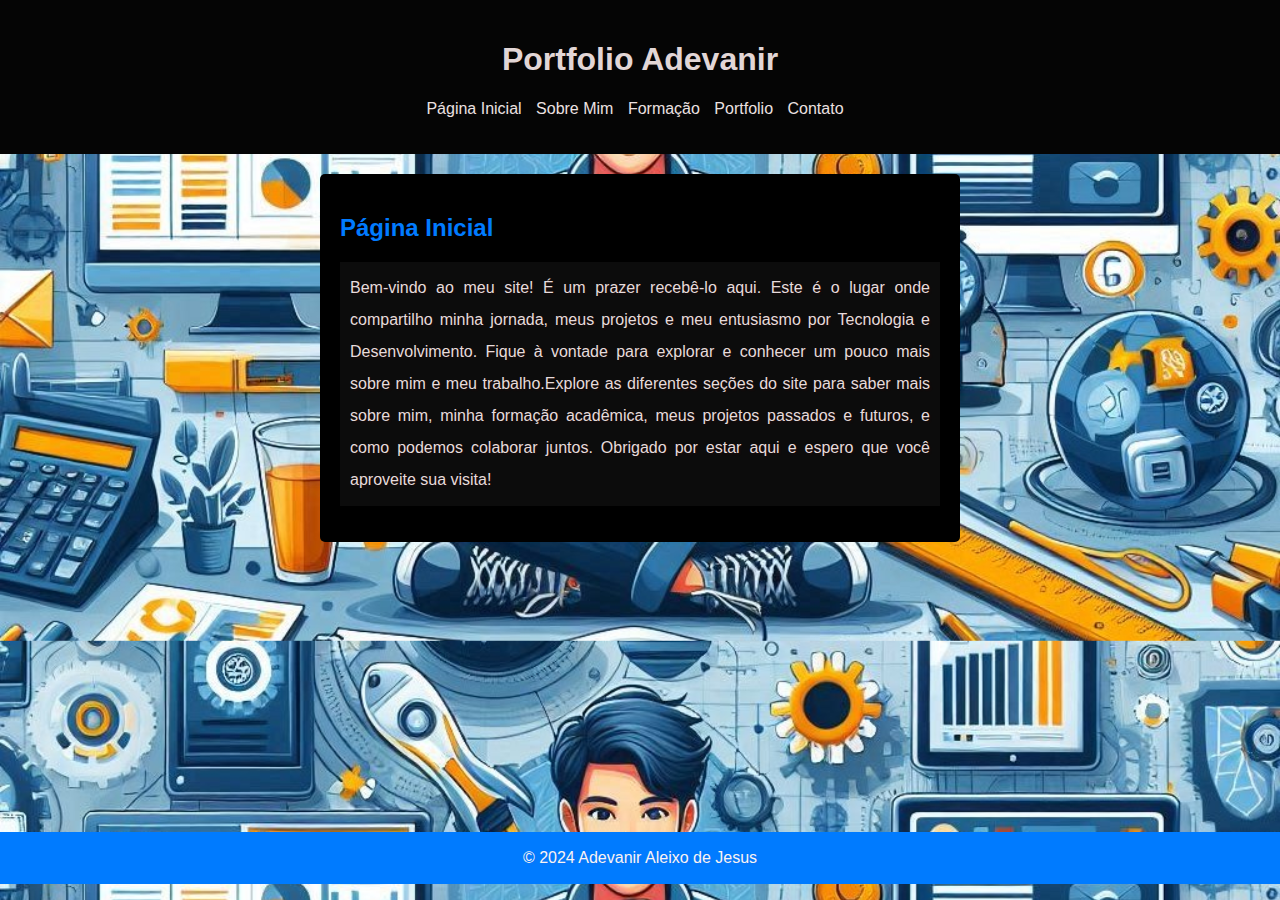
<file: index.html>
<!DOCTYPE html>
<html lang="pt-br">
<head>
    <meta charset="UTF-8">
    <meta name="viewport" content="width=device-width, initial-scale=1.0">
    <title>Meu Portfolio</title>
    <link rel="stylesheet" href="styles.css">
</head>
<body>
    <header>
        <h1>Portfolio Adevanir</h1>
        <nav>
            <ul>
                <li><a href="index.html">Página Inicial</a></li>
                <li><a href="sobremin.html">Sobre Mim</a></li>
                <li><a href="formacao.html">Formação</a></li>
                <li><a href="portfolio.html">Portfolio</a></li>
                <li><a href="contato.html">Contato</a></li>
            </ul>
        </nav>
    </header>
    
    <section class="paginainicial">
        <h2>Página Inicial</h2>
        <p> Bem-vindo ao meu site! É um prazer recebê-lo aqui. 
            Este é o lugar onde compartilho minha jornada, 
            meus projetos e meu entusiasmo por Tecnologia e Desenvolvimento.
            Fique à vontade para explorar e conhecer um pouco mais sobre mim e
            meu trabalho.Explore as diferentes seções do site para saber mais sobre mim, 
            minha formação acadêmica, meus projetos passados e futuros, 
            e como podemos colaborar juntos. 
            Obrigado por estar aqui e espero que você aproveite sua visita!</p>
    </section>

    <footer>
        <p class="rodape">&copy; 2024 Adevanir Aleixo de Jesus</p>
    </footer>
</body>
</html>
</file>
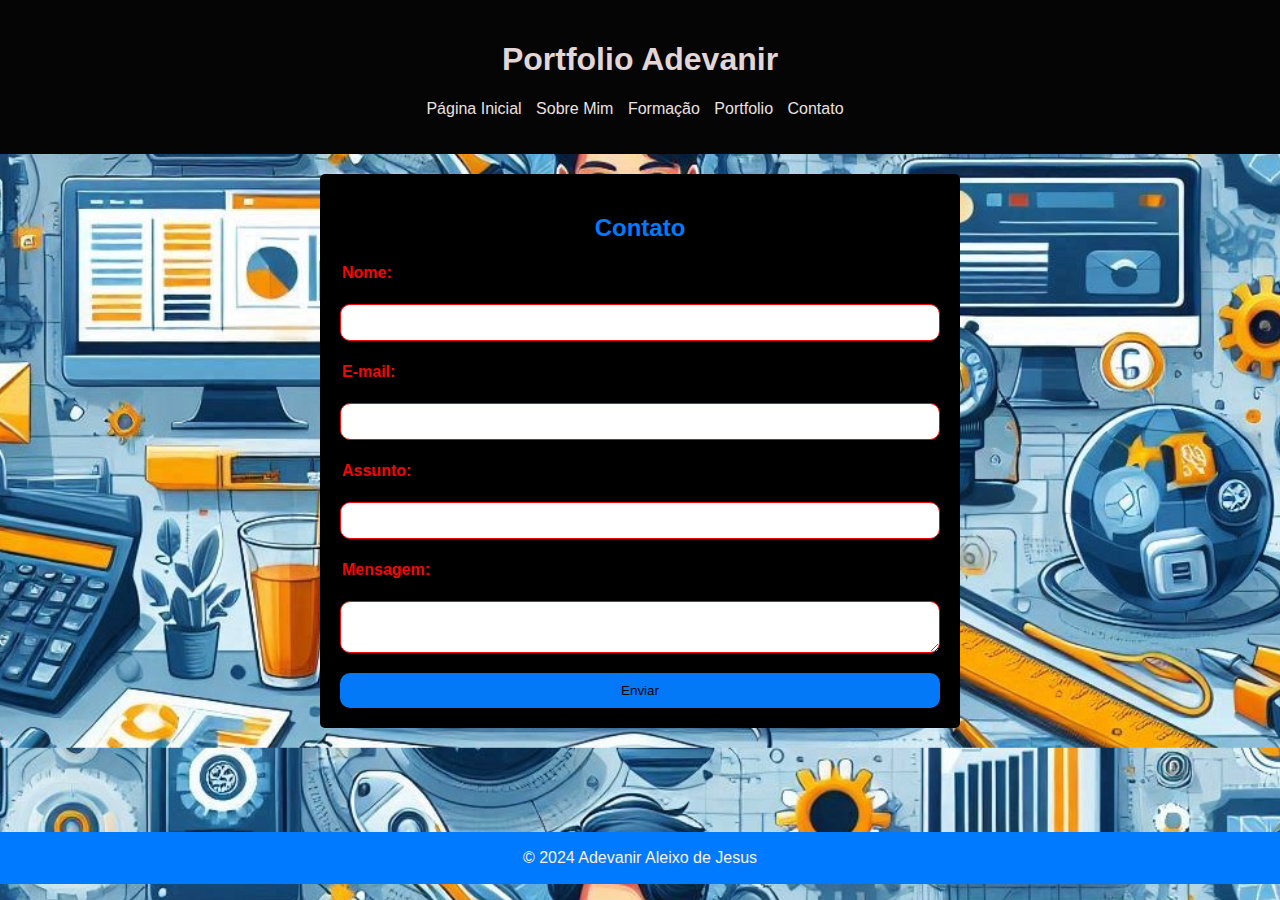
<file: contato.html>
<!DOCTYPE html>
<html lang="pt-br">
<head>
    <meta charset="UTF-8">
    <meta name="viewport" content="width=device-width, initial-scale=1.0">
    <title>Contato</title>
    <link rel="stylesheet" href="styles.css">
</head>
<body>
    <header>
        <h1>Portfolio Adevanir</h1>
        <nav>
            <ul>
                <li><a href="index.html">Página Inicial</a></li>
                <li><a href="sobremin.html">Sobre Mim</a></li>
                <li><a href="formacao.html">Formação</a></li>
                <li><a href="portfolio.html">Portfolio</a></li>
                <li><a href="contato.html">Contato</a></li>
            </ul>
        </nav>
    </header>
    
    <section class="contato">
        <h2>Contato</h2>
        <form action="submit_form.php" method="post">
            <label for="name">Nome:</label>
            <input type="text" id="name" name="name" required>

            <label for="email">E-mail:</label>
            <input type="email" id="email" name="email" required>

            <label for="subject">Assunto:</label>
            <input type="text" id="subject" name="subject" required>

            <label for="message">Mensagem:</label>
            <textarea id="message" name="message" required></textarea>

            <input type="submit" value="Enviar">
        </form>
    </section>

    <footer>
        <p class="rodape">&copy; 2024 Adevanir Aleixo de Jesus</p>
    </footer>
</body>
</html>
</file>
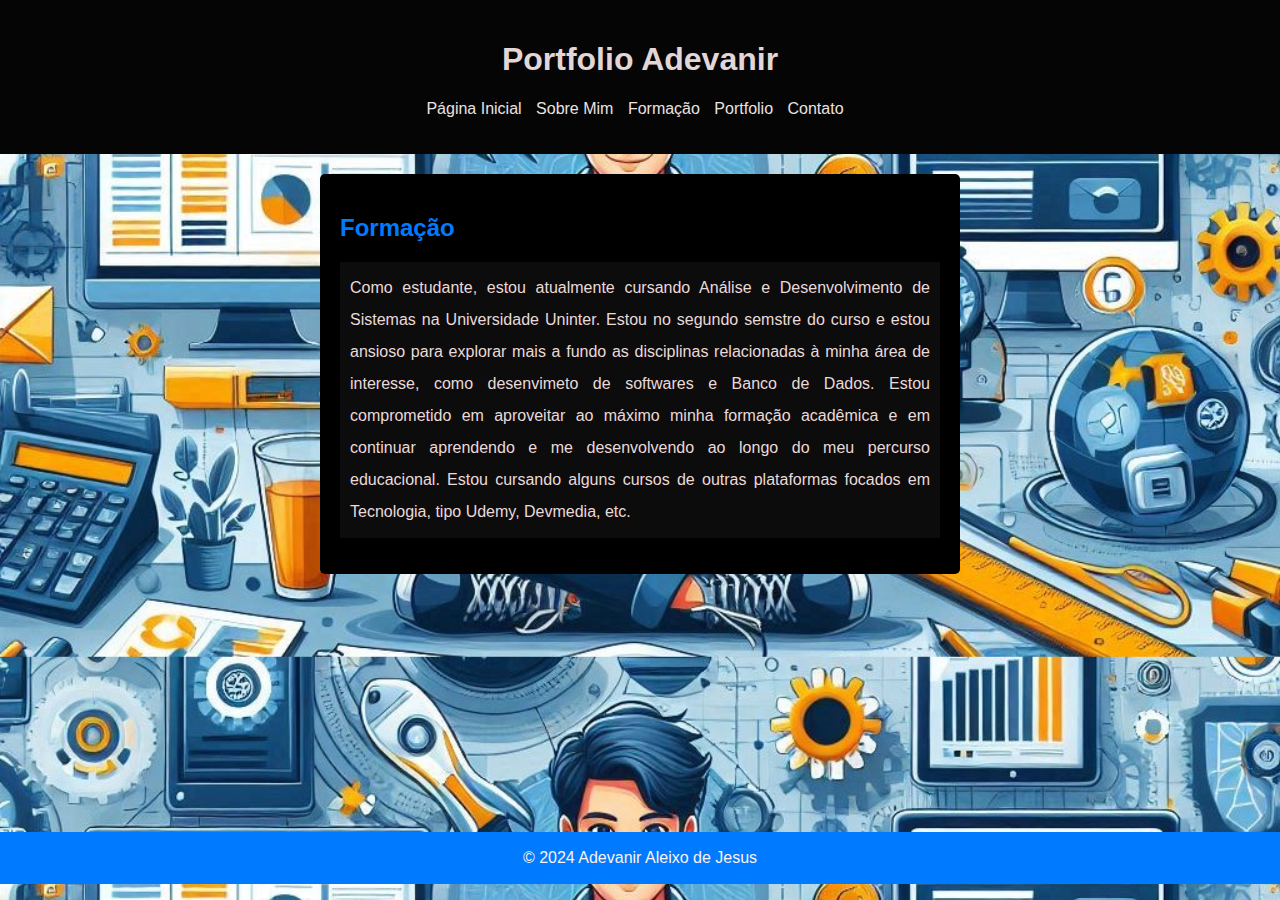
<file: formacao.html>
<!DOCTYPE html>
<html lang="pt-br">
<head>
    <meta charset="UTF-8">
    <meta name="viewport" content="width=device-width, initial-scale=1.0">
    <title>Formação</title>
    <link rel="stylesheet" href="styles.css">
</head>

<body>

    <header>
        <h1>Portfolio Adevanir</h1>
        <nav>
            <ul>
                <li><a href="index.html">Página Inicial</a></li>
                <li><a href="sobremin.html">Sobre Mim</a></li>
                <li><a href="formacao.html">Formação</a></li>
                <li><a href="portfolio.html">Portfolio</a></li>
                <li><a href="contato.html">Contato</a></li>
            </ul>
        </nav>
    </header>

    <section class="formacao">
        <h2>Formação</h2>
        <p> Como estudante, estou atualmente cursando Análise e Desenvolvimento de
            Sistemas na Universidade Uninter. 
            Estou no segundo semstre do curso e 
            estou ansioso para explorar mais a fundo as  
            disciplinas relacionadas à minha área de interesse, como 
            desenvimeto de softwares e Banco de Dados.
            Estou comprometido em aproveitar ao máximo minha formação acadêmica e 
            em continuar aprendendo e 
            me desenvolvendo ao longo do meu percurso educacional. Estou cursando
            alguns cursos de outras plataformas focados em Tecnologia, tipo Udemy, 
            Devmedia, etc.
        </p>
    </section>

    <footer>
        <p class="rodape">&copy; 2024 Adevanir Aleixo de Jesus</p>
    </footer>

</body>

</html>
</file>
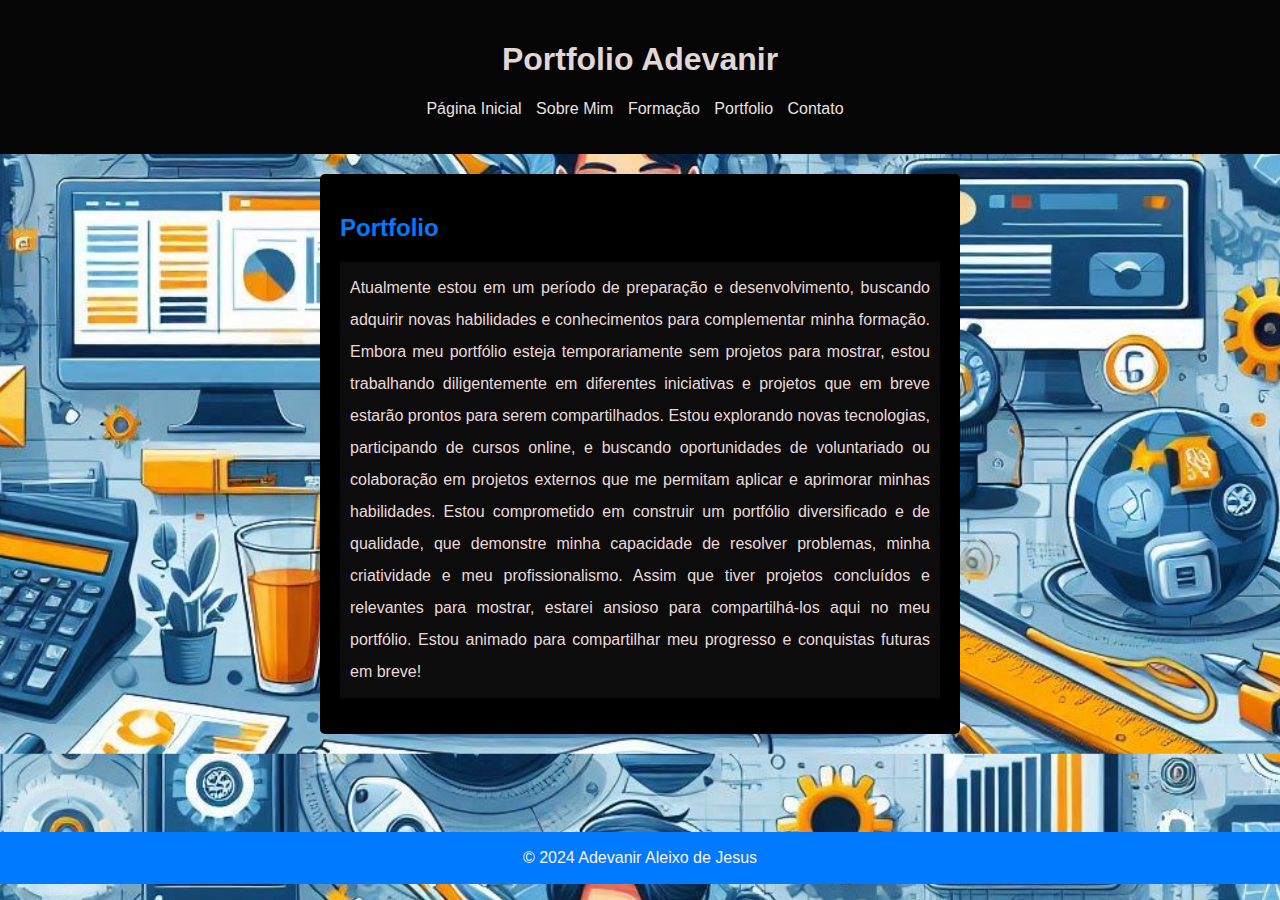
<file: portfolio.html>
<!DOCTYPE html>
<html lang="pt-br">
<head>
    <meta charset="UTF-8">
    <meta name="viewport" content="width=device-width, initial-scale=1.0">
    <title>Portfolio</title>
    <link rel="stylesheet" href="styles.css">
</head>
<body>
    <header>
        <h1>Portfolio Adevanir</h1>
        <nav>
            <ul>
                <li><a href="index.html">Página Inicial</a></li>
                <li><a href="sobremin.html">Sobre Mim</a></li>
                <li><a href="formacao.html">Formação</a></li>
                <li><a href="portfolio.html">Portfolio</a></li>
                <li><a href="contato.html">Contato</a></li>
            </ul>
        </nav>
    </header>
    
    <section class="portfolio">
        <h2>Portfolio</h2>
        <p> Atualmente estou em um período de preparação e desenvolvimento, 
            buscando adquirir novas habilidades e conhecimentos para 
            complementar minha formação. 
            Embora meu portfólio esteja temporariamente sem projetos para mostrar, 
            estou trabalhando diligentemente em diferentes iniciativas e 
            projetos que em breve estarão prontos para serem compartilhados.
            Estou explorando novas tecnologias, participando de cursos online, 
            e buscando oportunidades de voluntariado ou colaboração em projetos 
            externos que me permitam aplicar e aprimorar minhas habilidades.
            Estou comprometido em construir um portfólio diversificado e de qualidade, 
            que demonstre minha capacidade de resolver problemas,
            minha criatividade e meu profissionalismo. 
            Assim que tiver projetos concluídos e relevantes para mostrar, 
            estarei ansioso para compartilhá-los aqui no meu portfólio.
            Estou animado para compartilhar meu progresso e conquistas futuras em breve!</p>
    </section>

    <footer>
        <p class="rodape">&copy; 2024 Adevanir Aleixo de Jesus</p>
    </footer>
</body>
</html>
</file>
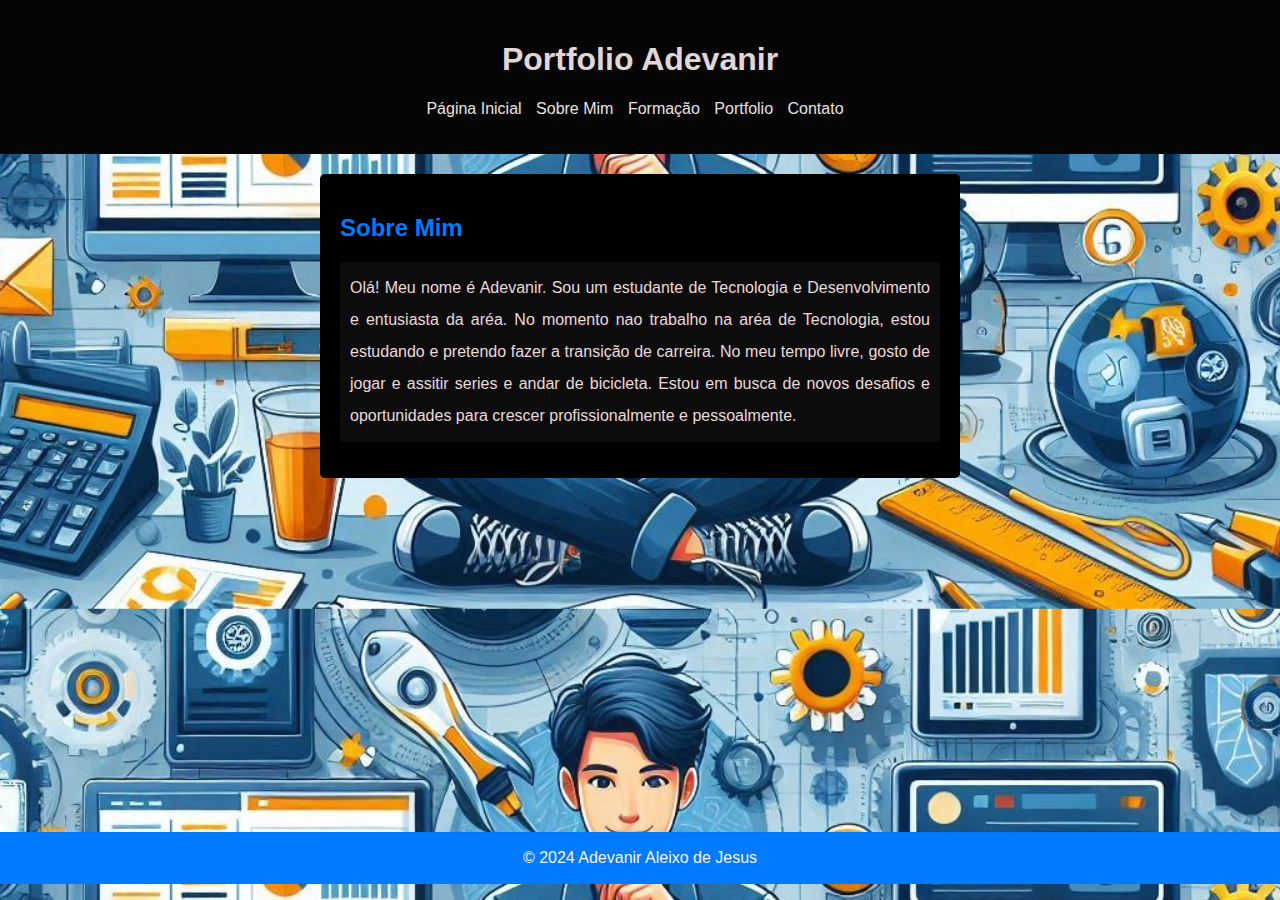
<file: sobremin.html>
<!DOCTYPE html>
<html lang="pt-br">
<head>
    <meta charset="UTF-8">
    <meta name="viewport" content="width=device-width, initial-scale=1.0">
    <title>Sobre Mim</title>
    <link rel="stylesheet" href="styles.css">
</head>
<body>
    <header>
        <h1>Portfolio Adevanir</h1>
        <nav>
            <ul>
                <li><a href="index.html">Página Inicial</a></li>
                <li><a href="sobremin.html">Sobre Mim</a></li>
                <li><a href="formacao.html">Formação</a></li>
                <li><a href="portfolio.html">Portfolio</a></li>
                <li><a href="contato.html">Contato</a></li>
            </ul>
        </nav>
    </header>
    
    <section class="sobremim">
        <h2>Sobre Mim</h2>
        <p> Olá! Meu nome é Adevanir. Sou um estudante de Tecnologia e Desenvolvimento e 
            entusiasta da aréa. 
            No momento nao trabalho na aréa de Tecnologia, 
            estou estudando e pretendo fazer a transição de carreira. 
            No meu tempo livre, 
            gosto de jogar e assitir series  e andar de bicicleta. 
            Estou em busca de novos desafios e 
            oportunidades para crescer profissionalmente e pessoalmente.</p>
    </section>

    <footer>
        <p class="rodape">&copy; 2024 Adevanir Aleixo de Jesus</p>
    </footer>
</body>
</html>
</file>
<file: styles.css>
/* Define o estilo padrão para o corpo do documento */
body {
    background-image: url('image/fundo.jpeg');
    background-size: cover;
    background-position: center;
   
    font-family: Arial, sans-serif; /* Define a família de fontes */
    margin: 0; /* Remove margens externas */
    padding: 0; /* Remove preenchimento interno */
    background-color: #f4f4f4; /* Define a cor de fundo */
}

/* Estilo do cabeçalho */
header {
    background-color: #050505; /* Define a cor de fundo */
    padding: 20px; /* Adiciona preenchimento interno */
    text-align: center; /* Alinha o texto ao centro */
    position: relative;
}


header h1{
    text-align: center;
    color: rgb(226, 214, 214);
    transition: .2 ease;
}

header h1:hover{
    color: #09f764;
}


/* Estilo da barra de navegação */
nav ul {
    list-style-type: none; /* Remove os marcadores de lista */
    padding: 0; /* Remove o preenchimento */
    text-align: center; /* Alinha os itens ao centro */
}

/* Estilo dos itens do menu */
nav ul li {
    display: inline-block; /* Exibe os itens em linha */
    margin-right: 10px; /* Adiciona margem direita */
}

/* Estilo dos links no menu */
nav ul li a {
    color: #ece1e1; /* Define a cor do texto */
    text-decoration: none; /* Remove a decoração do link */
    transition: .2;
}
/*muda a cor dos menu ao passar o mouse*/
nav ul li a:hover{
    color: green;
}

/* Estilo das seções de conteúdo */
section {
    color: rgb(231, 219, 219);/* cor das letras dos paragafos*/
    background-color: #000000; /* Define a cor de fundo */
    padding: 20px; /* Adiciona preenchimento */
    margin: 20px auto; /* Centraliza horizontalmente */
    max-width: 600px; /* Define a largura máxima */
    border-radius: 5px; /* Adiciona bordas arredondadas */
    /*box-shadow: 0 0 10px rgba(0, 0, 0, 0.1); /* Adiciona uma sombra */
}
p{
    line-height: 2;
    text-align: justify;
    background-color: #0c0c0c;
    padding: 10px;
    text-shadow: 2px 2px 2px #f507070c;
}
/*classe das seçoes*/
.sobremim h2{
    color: #007bff;
}
/*cor secao formacao*/
.formacao h2{
    color: #007bff;
}
/*cor pagina inicial*/
.paginainicial h2{
    color: #007bff;
}
/*cor portfolio*/
.portfolio h2{
    color: #007bff;
}
.contato{
    text-align: center;
    color: #007bff;
}

/* Estilo do formulário */
form {
    color: rgb(73, 27, 27);
    display: grid; /* Usa um layout de grid para o formulário */
    grid-gap: 20px; /* Define o espaçamento entre as células do grid */
}
/* Estilo dos rótulos do formulário */
label {
    font-weight: bold; /* Define a fonte em negrito */
    color: rgb(241, 8, 8);/*cor do label*/
    text-align: left; /*posição do label*/
    padding: 2px;
    

}

/* Estilo dos campos de entrada de texto e de email, e da área de texto */
input[type="text"],
input[type="email"],
textarea {
   
    width: 100%; /* Define a largura como 100% */
    padding: 10px; /* Adiciona preenchimento */
    border: 1px solid #f50707; /* Adiciona uma borda */
    border-radius: 10px; /* Adiciona bordas arredondadas */
    box-sizing: border-box; /* Garante que o preenchimento e a borda não afetem a largura total */
}

/* Estilo da área de texto */
textarea {
    resize: vertical; /* Permite que o usuário redimensione verticalmente */
}

/* Estilo do botão de envio */
input[type="submit"] {
    background-color: #0379f8; /* Define a cor de fundo */
    color: #000000; /* Define a cor do texto */
    border: none; /* Remove a borda */
    padding: 10px 20px; /* Adiciona preenchimento */
    border-radius: 10px; /* Adiciona bordas arredondadas */
    cursor: pointer; /* Muda o cursor para indicar que é clicável */
}

/* muda a cor do enviar passar o mouse por cima */
input[type="submit"]:hover {
    background-color: #09f764; /* Muda a cor de fundo ao passar o mouse */
}
/* Estilo do rodapé */
footer .rodape{
    background-color: #007bff; /* Define a cor de fundo */
    color: #faf3f3; /* Define a cor do texto */
    padding: 10px 0; /* Adiciona preenchimento superior e inferior */
    text-align: center; /* Alinha o texto ao centro */
    position: fixed; /* Fixa o rodapé na parte inferior da janela */
    width: 100%; /* Define a largura como 100% da largura da janela */
    bottom: 0; /* Alinha o rodapé na parte inferior */
}
</file>
